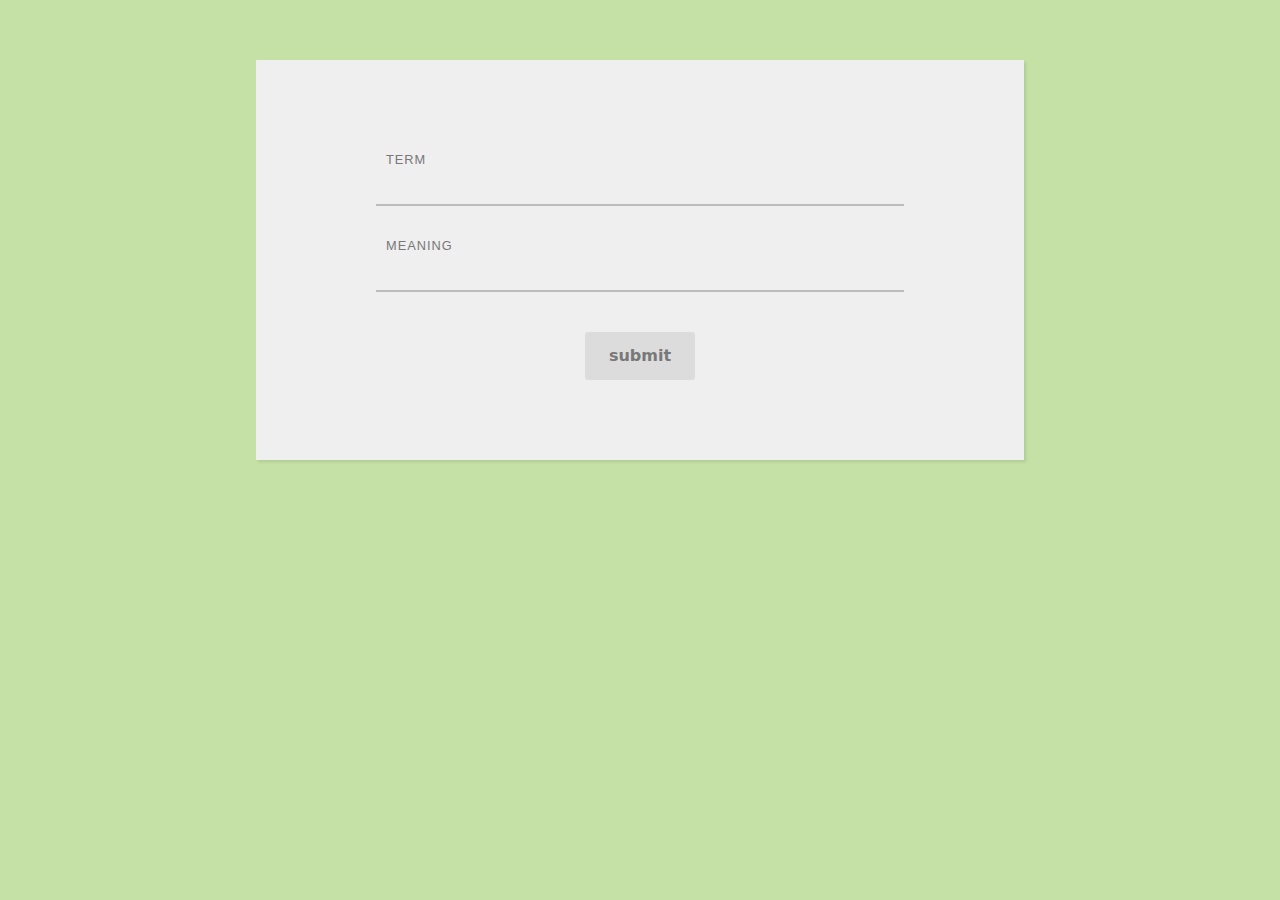
<file: validate data.html>
<!DOCTYPE html>
<html lang="en">
	<head>
		<meta charset="utf-8">
		<meta name="viewport" content="width=device-width, initial-scale=1">
		
		<link href="https://cdn.jsdelivr.net/npm/bootstrap@5.1.3/dist/css/bootstrap.min.css" rel="stylesheet">
		<script src="https://cdn.jsdelivr.net/npm/bootstrap@5.1.3/dist/js/bootstrap.bundle.min.js"></script>
		<link rel="stylesheet" href="https://cdnjs.cloudflare.com/ajax/libs/font-awesome/5.15.3/css/all.min.css" integrity="sha512-iBBXm8fW90+nuLcSKlbmrPcLa0OT92xO1BIsZ+ywDWZCvqsWgccV3gFoRBv0z+8dLJgyAHIhR35VZc2oM/gI1w==" crossorigin="anonymous" referrerpolicy="no-referrer" />
		<!-- new lib -->
		<link href="CSS/validate data.css" rel="stylesheet">
		<script src="JS/validate data.js"></script>
		
	</head>
	
	<body>
		<form>
		  <label>
			<p class="label-txt">TERM</p>
			<input type="text" class="input">
			<div class="line-box">
			  <div class="line"></div>
			</div>
		  </label>
		  <label>
			<p class="label-txt">MEANING</p>
			<input type="text" class="input">
			<div class="line-box">
			  <div class="line"></div>
			</div>
		  </label>
		  <button type="submit">submit</button>
		</form>
	</body>
</html>
</file>
<file: CSS/validate data.css>
body {
  background: #C5E1A5;
}
form {
  width: 60%;
  margin: 60px auto;
  background: #efefef;
  padding: 60px 120px 80px 120px;
  text-align: center;
  -webkit-box-shadow: 2px 2px 3px rgba(0,0,0,0.1);
  box-shadow: 2px 2px 3px rgba(0,0,0,0.1);
}
label {
  display: block;
  position: relative;
  margin: 40px 0px;
}
.label-txt {
  position: absolute;
  top: -1.6em;
  padding: 10px;
  font-family: sans-serif;
  font-size: .8em;
  letter-spacing: 1px;
  color: rgb(120,120,120);
  transition: ease .3s;
}
.input {
  width: 100%;
  padding: 10px;
  background: transparent;
  border: none;
  outline: none;
}

.line-box {
  position: relative;
  width: 100%;
  height: 2px;
  background: #BCBCBC;
}

.line {
  position: absolute;
  width: 0%;
  height: 2px;
  top: 0px;
  left: 50%;
  transform: translateX(-50%);
  background: #8BC34A;
  transition: ease .6s;
}

.input:focus + .line-box .line {
  width: 100%;
}

.label-active {
  top: -3em;
}

button {
  display: inline-block;
  padding: 12px 24px;
  background: rgb(220,220,220);
  font-weight: bold;
  color: rgb(120,120,120);
  border: none;
  outline: none;
  border-radius: 3px;
  cursor: pointer;
  transition: ease .3s;
}

button:hover {
  background: #8BC34A;
  color: #ffffff;
}
</file>
